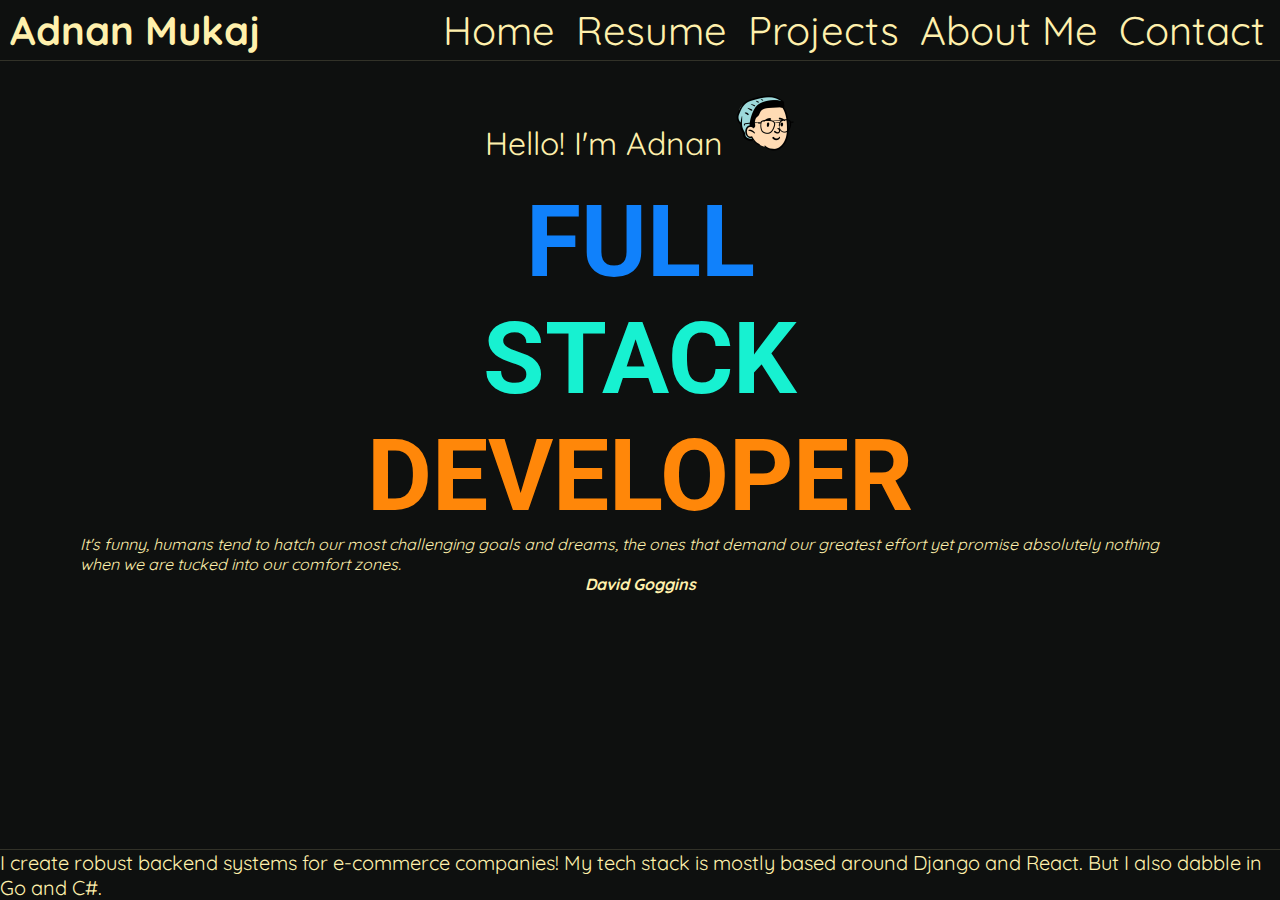
<file: index.html>
<!DOCTYPE html>
<html lang="en">
  <head>
    <meta charset="UTF-8" />
    <meta name="viewport" content="width=device-width, initial-scale=1.0" />
    <link rel="stylesheet" href="main.css" />

    <!-- Imported font from Google Fonts -->
    <link rel="preconnect" href="https://fonts.googleapis.com" />
    <link rel="preconnect" href="https://fonts.gstatic.com" crossorigin />
    <link
      href="https://fonts.googleapis.com/css2?family=Quicksand:wght@300..700&display=swap"
      rel="stylesheet"
    />
    <link
      href="https://fonts.googleapis.com/css2?family=Roboto:ital,wght@0,100;0,300;0,400;0,500;0,700;0,900;1,100;1,300;1,400;1,500;1,700;1,900&display=swap"
      rel="stylesheet"
    />

    <title>Final Project - Adnan Mukaj</title>
  </head>

  <body>
    <nav class="navbar clearfix">
      <h1 class="name">Adnan Mukaj</h1>
      <ul class="navbar-group">
        <a href="/">Home</a>
        <a href="/resume/resume.html">Resume</a>
        <a href="projects/projects.html">Projects</a>
        <a href="about-me/about-me.html">About Me</a>
        <a href="contact/contact.html">Contact</a>
      </ul>
    </nav>
    <div class="container">
      <main class="main-section">
        <div class="main-name">
          Hello! I'm Adnan
          <img src="adnan.png" alt="Animated Character Picture" />
        </div>
        <div class="main-text text-1">Full</div>
        <div class="main-text text-2">Stack</div>
        <div class="main-text text-3">Developer</div>

        <div class="quote">
          <blockquote>
            <em>
              It's funny, humans tend to hatch our most challenging goals and
              dreams, the ones that demand our greatest effort yet promise
              absolutely nothing when we are tucked into our comfort zones.
            </em>
          </blockquote>
          <cite><strong>David Goggins</strong></cite>
        </div>
      </main>
      <footer>
        <p>
          I create robust backend systems for e-commerce companies! My tech
          stack is mostly based around Django and React. But I also dabble in Go
          and C#.
        </p>
      </footer>
    </div>
  </body>
</html>
</file>
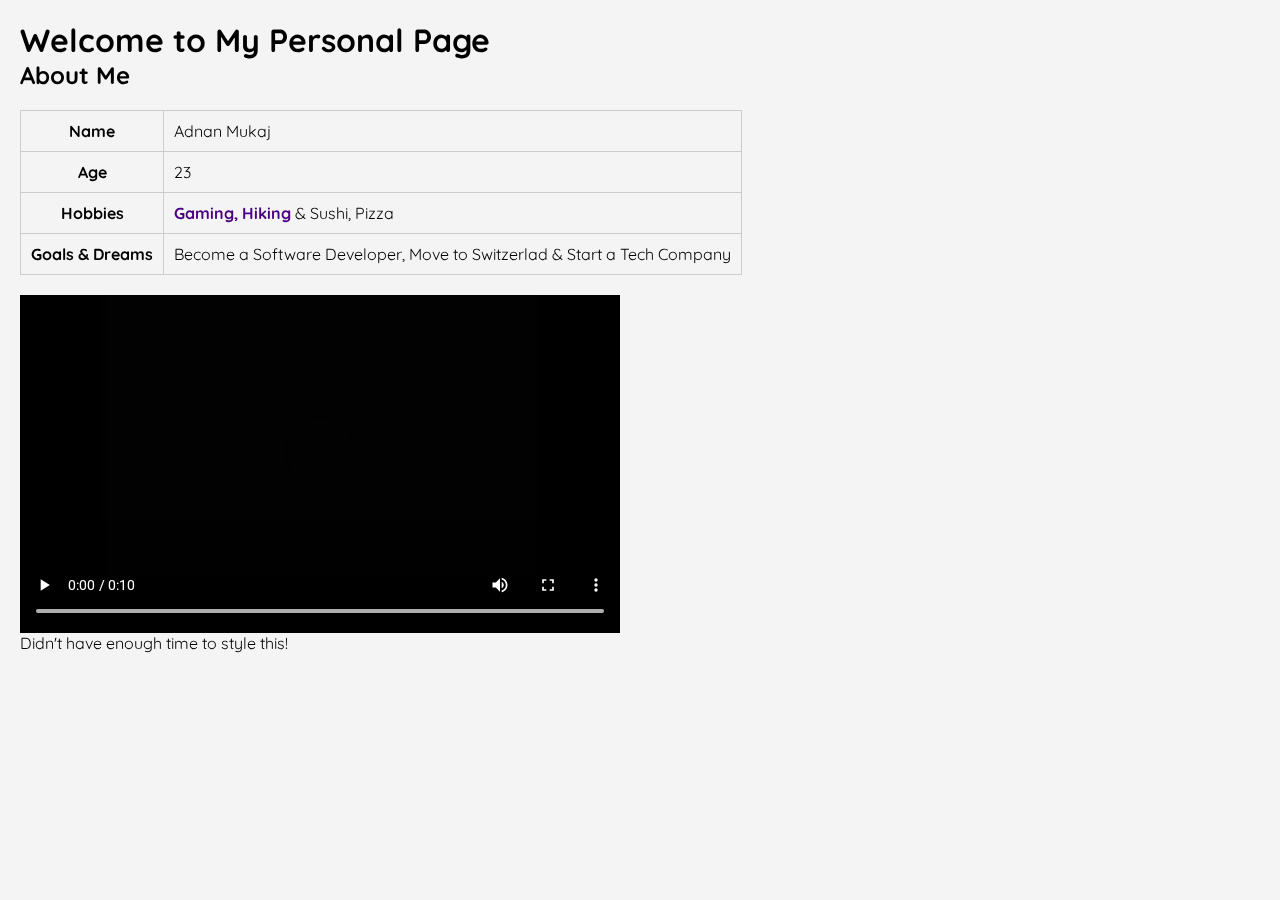
<file: about-me/about-me.html>
<!DOCTYPE html>
<html lang="en">
  <head>
    <meta charset="UTF-8" />
    <meta name="viewport" content="width=device-width, initial-scale=1.0" />
    <link rel="stylesheet" href="about-me.css" />

    <!-- Imported font from Google Fonts -->
    <link rel="preconnect" href="https://fonts.googleapis.com" />
    <link rel="preconnect" href="https://fonts.gstatic.com" crossorigin />
    <link
      href="https://fonts.googleapis.com/css2?family=Quicksand:wght@300..700&display=swap"
      rel="stylesheet"
    />
    <link
      href="https://fonts.googleapis.com/css2?family=Roboto:ital,wght@0,100;0,300;0,400;0,500;0,700;0,900;1,100;1,300;1,400;1,500;1,700;1,900&display=swap"
      rel="stylesheet"
    />

    <title>About Me</title>
    <style>
      video {
        display: block;
        margin-top: 20px;
      }
    </style>
  </head>
  <body>
    <header>
      <h1>Welcome to My Personal Page</h1>
    </header>

    <section>
      <h2>About Me</h2>

      <table>
        <tr>
          <th>Name</th>
          <td>Adnan Mukaj</td>
        </tr>
        <tr>
          <th>Age</th>
          <td>23</td>
        </tr>
        <tr>
          <th>Hobbies</th>
          <td>
            <span class="hobbies">Gaming, Hiking</span> &amp; Sushi, Pizza
          </td>
        </tr>
        <tr>
          <th>Goals &amp; Dreams</th>
          <td>
            Become a Software Developer, Move to Switzerlad &amp; Start a Tech
            Company
          </td>
        </tr>
      </table>

      <video width="600" controls>
        <source src="videoplayback.mp4" type="video/mp4" />
        Your browser does not support the video tag.
      </video>
    </section>

    <footer>Didn't have enough time to style this!</footer>
  </body>
</html>
</file>
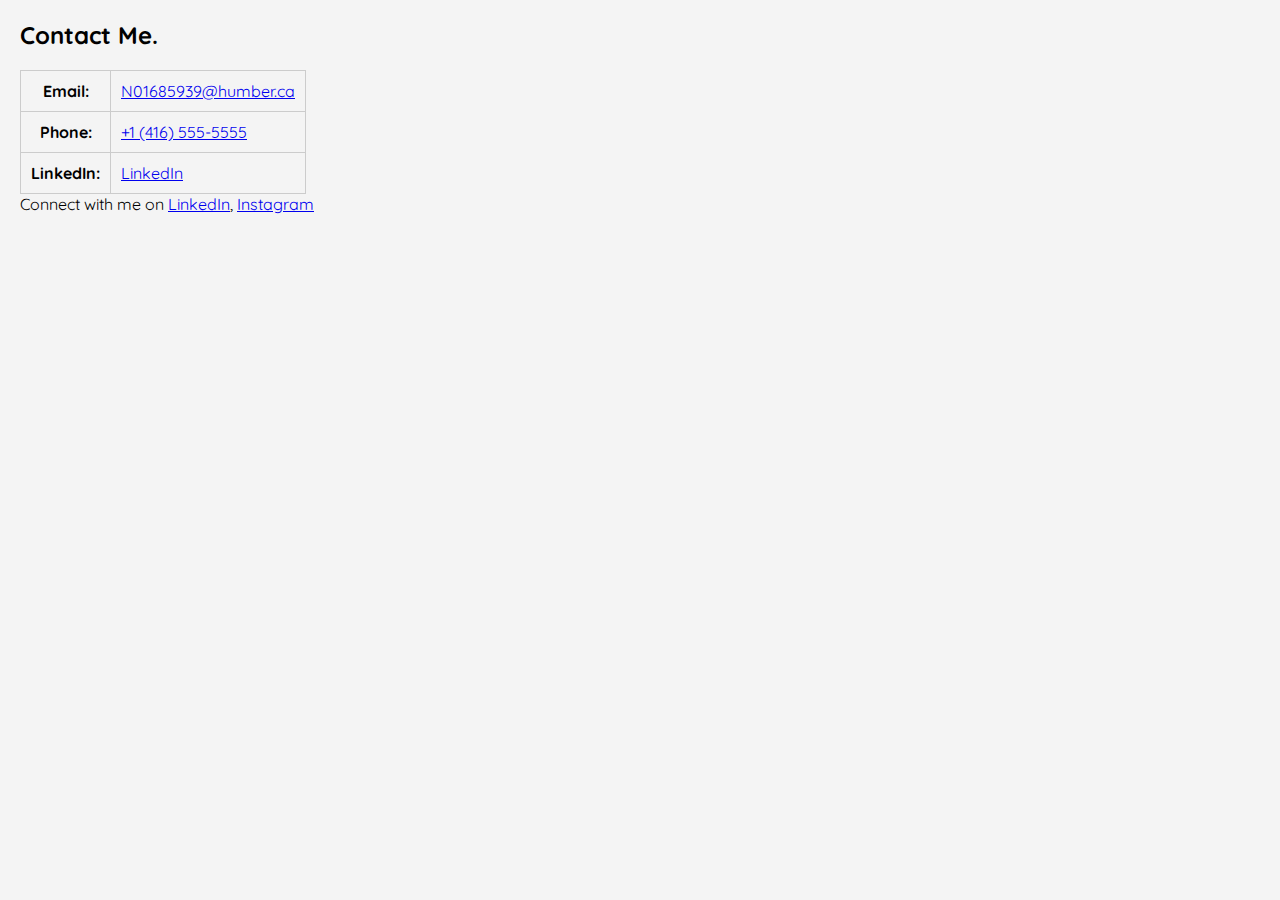
<file: contact/contact.html>
<!DOCTYPE html>
<html lang="en">
  <head>
    <meta charset="UTF-8" />
    <meta name="viewport" content="width=device-width, initial-scale=1.0" />
    <link rel="stylesheet" href="contact.css" />

    <!-- Imported font from Google Fonts -->
    <link rel="preconnect" href="https://fonts.googleapis.com" />
    <link rel="preconnect" href="https://fonts.gstatic.com" crossorigin />
    <link
      href="https://fonts.googleapis.com/css2?family=Quicksand:wght@300..700&display=swap"
      rel="stylesheet"
    />
    <link
      href="https://fonts.googleapis.com/css2?family=Roboto:ital,wght@0,100;0,300;0,400;0,500;0,700;0,900;1,100;1,300;1,400;1,500;1,700;1,900&display=swap"
      rel="stylesheet"
    />
    <title>Contact Info</title>
  </head>
  <body>
    <h2>Contact Me.</h2>
    <table>
      <tr>
        <th>Email:</th>
        <td><a href="mailto:N01685939@humber.ca">N01685939@humber.ca</a></td>
      </tr>
      <tr>
        <th>Phone:</th>
        <td>
          <a href="tel:+14165555555">+1 (416) 555-5555</a>
        </td>
      </tr>
      <tr>
        <th>LinkedIn:</th>
        <td>
          <a href="https://linkedin.com/in/mukaj">LinkedIn</a>
        </td>
      </tr>
    </table>

    <footer>
      <p>
        Connect with me on
        <a href="https://linkedin.com/in/mukaj">LinkedIn</a>,
        <a href="https://instagram.com/adnanmukaj">Instagram</a>
      </p>
    </footer>
  </body>
</html>
</file>
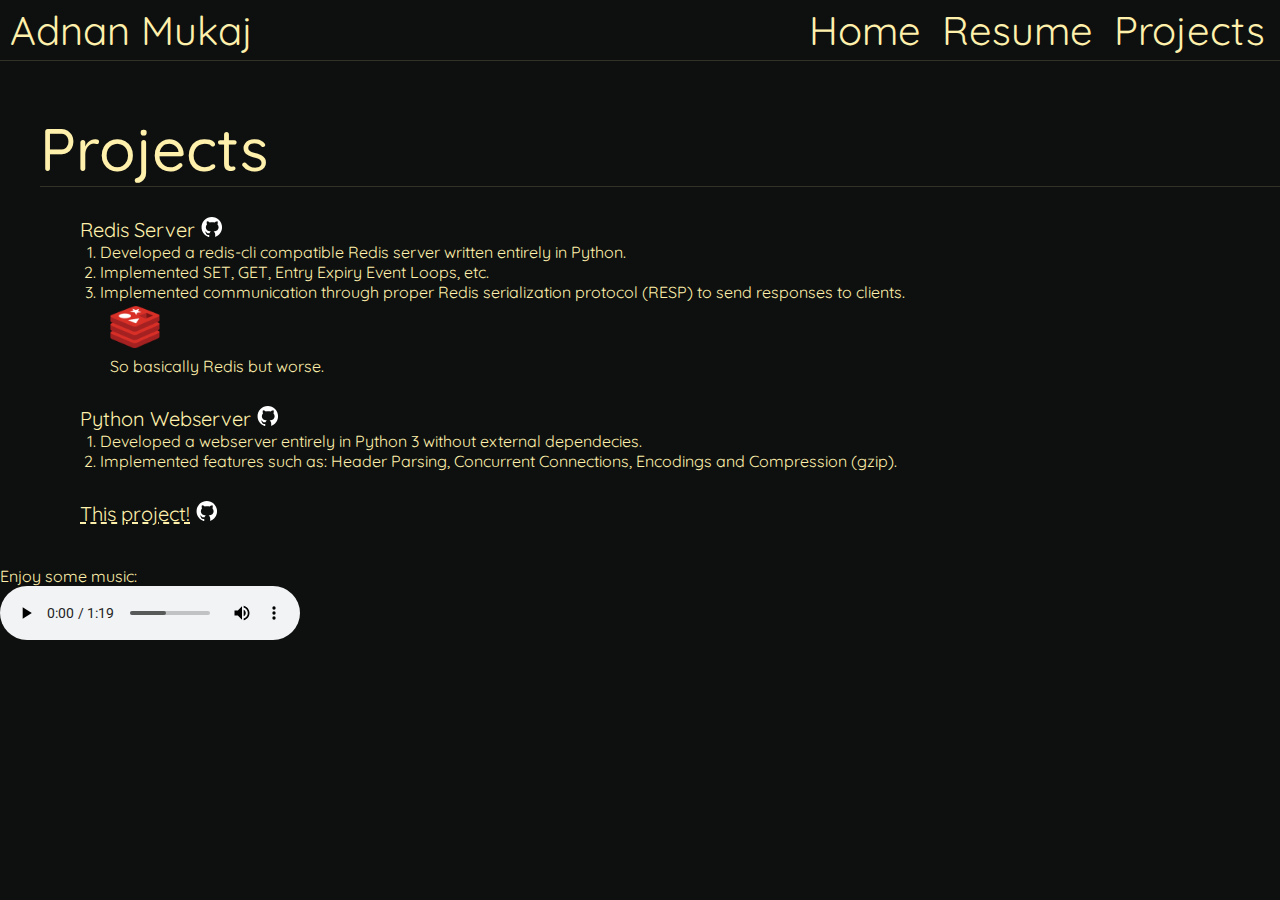
<file: projects/projects.html>
<!DOCTYPE html>
<html lang="en">
  <head>
    <meta charset="UTF-8" />
    <meta name="viewport" content="width=device-width, initial-scale=1.0" />
    <link rel="stylesheet" href="projects.css" />

    <!-- Imported font from Google Fonts -->
    <link rel="preconnect" href="https://fonts.googleapis.com" />
    <link rel="preconnect" href="https://fonts.gstatic.com" crossorigin />
    <link
      href="https://fonts.googleapis.com/css2?family=Quicksand:wght@300..700&display=swap"
      rel="stylesheet"
    />
    <link
      href="https://fonts.googleapis.com/css2?family=Roboto:ital,wght@0,100;0,300;0,400;0,500;0,700;0,900;1,100;1,300;1,400;1,500;1,700;1,900&display=swap"
      rel="stylesheet"
    />

    <title>My Projects</title>
  </head>
  <body>
    <nav class="navbar clearfix">
      <div class="name">Adnan Mukaj</div>
      <div class="navbar-group">
        <a href="/">Home</a>
        <a href="projects.html">Resume</a>
        <a href="/projects">Projects</a>
      </div>
    </nav>
    <div class="projects">
      <h2 class="main-title">Projects</h2>
      <ul class="project-list">
        <li class="project">
          <p class="project-title">Redis Server</p>
          <svg
            xmlns="http://www.w3.org/2000/svg"
            x="0px"
            y="0px"
            width="30"
            height="30"
            viewBox="0,0,300,150"
            style="fill: #ffffff"
          >
            <a href="https://github.com/mukaj/redis-python" target="_blank">
              <g
                fill="#ffffff"
                fill-rule="nonzero"
                stroke="none"
                stroke-width="1"
                stroke-linecap="butt"
                stroke-linejoin="miter"
                stroke-miterlimit="10"
                stroke-dasharray=""
                stroke-dashoffset="0"
                font-family="none"
                font-weight="none"
                font-size="none"
                text-anchor="none"
                style="mix-blend-mode: normal"
              >
                <g transform="scale(8.53333,8.53333)">
                  <path
                    d="M15,3c-6.627,0 -12,5.373 -12,12c0,5.623 3.872,10.328 9.092,11.63c-0.056,-0.162 -0.092,-0.35 -0.092,-0.583v-2.051c-0.487,0 -1.303,0 -1.508,0c-0.821,0 -1.551,-0.353 -1.905,-1.009c-0.393,-0.729 -0.461,-1.844 -1.435,-2.526c-0.289,-0.227 -0.069,-0.486 0.264,-0.451c0.615,0.174 1.125,0.596 1.605,1.222c0.478,0.627 0.703,0.769 1.596,0.769c0.433,0 1.081,-0.025 1.691,-0.121c0.328,-0.833 0.895,-1.6 1.588,-1.962c-3.996,-0.411 -5.903,-2.399 -5.903,-5.098c0,-1.162 0.495,-2.286 1.336,-3.233c-0.276,-0.94 -0.623,-2.857 0.106,-3.587c1.798,0 2.885,1.166 3.146,1.481c0.896,-0.307 1.88,-0.481 2.914,-0.481c1.036,0 2.024,0.174 2.922,0.483c0.258,-0.313 1.346,-1.483 3.148,-1.483c0.732,0.731 0.381,2.656 0.102,3.594c0.836,0.945 1.328,2.066 1.328,3.226c0,2.697 -1.904,4.684 -5.894,5.097c1.098,0.573 1.899,2.183 1.899,3.396v2.734c0,0.104 -0.023,0.179 -0.035,0.268c4.676,-1.639 8.035,-6.079 8.035,-11.315c0,-6.627 -5.373,-12 -12,-12z"
                  ></path>
                </g>
              </g>
            </a>
          </svg>
          <ol>
            <li>
              Developed a redis-cli compatible Redis server written entirely in
              Python.
            </li>
            <li>Implemented SET, GET, Entry Expiry Event Loops, etc.</li>
            <li>
              Implemented communication through proper Redis serialization
              protocol (RESP) to send responses to clients.
            </li>
          </ol>
          <figure>
            <img src="redis_icon.png" />
            <figcaption>So basically Redis but worse.</figcaption>
          </figure>
        </li>
        <li class="project">
          <p class="project-title">Python Webserver</p>
          <svg
            xmlns="http://www.w3.org/2000/svg"
            x="0px"
            y="0px"
            width="30"
            height="30"
            viewBox="0,0,300,150"
            style="fill: #ffffff"
          >
            <a href="https://github.com/mukaj/python-webserver" target="_blank">
              <g
                fill="#ffffff"
                fill-rule="nonzero"
                stroke="none"
                stroke-width="1"
                stroke-linecap="butt"
                stroke-linejoin="miter"
                stroke-miterlimit="10"
                stroke-dasharray=""
                stroke-dashoffset="0"
                font-family="none"
                font-weight="none"
                font-size="none"
                text-anchor="none"
                style="mix-blend-mode: normal"
              >
                <g transform="scale(8.53333,8.53333)">
                  <path
                    d="M15,3c-6.627,0 -12,5.373 -12,12c0,5.623 3.872,10.328 9.092,11.63c-0.056,-0.162 -0.092,-0.35 -0.092,-0.583v-2.051c-0.487,0 -1.303,0 -1.508,0c-0.821,0 -1.551,-0.353 -1.905,-1.009c-0.393,-0.729 -0.461,-1.844 -1.435,-2.526c-0.289,-0.227 -0.069,-0.486 0.264,-0.451c0.615,0.174 1.125,0.596 1.605,1.222c0.478,0.627 0.703,0.769 1.596,0.769c0.433,0 1.081,-0.025 1.691,-0.121c0.328,-0.833 0.895,-1.6 1.588,-1.962c-3.996,-0.411 -5.903,-2.399 -5.903,-5.098c0,-1.162 0.495,-2.286 1.336,-3.233c-0.276,-0.94 -0.623,-2.857 0.106,-3.587c1.798,0 2.885,1.166 3.146,1.481c0.896,-0.307 1.88,-0.481 2.914,-0.481c1.036,0 2.024,0.174 2.922,0.483c0.258,-0.313 1.346,-1.483 3.148,-1.483c0.732,0.731 0.381,2.656 0.102,3.594c0.836,0.945 1.328,2.066 1.328,3.226c0,2.697 -1.904,4.684 -5.894,5.097c1.098,0.573 1.899,2.183 1.899,3.396v2.734c0,0.104 -0.023,0.179 -0.035,0.268c4.676,-1.639 8.035,-6.079 8.035,-11.315c0,-6.627 -5.373,-12 -12,-12z"
                  ></path>
                </g>
              </g>
            </a>
          </svg>
          <ol>
            <li>
              Developed a webserver entirely in Python 3 without external
              dependecies.
            </li>
            <li>
              Implemented features such as: Header Parsing, Concurrent
              Connections, Encodings and Compression (gzip).
            </li>
          </ol>
        </li>
        <li class="project" title="Very META, I know.">
          <p class="project-title">This project!</p>
          <svg
            xmlns="http://www.w3.org/2000/svg"
            x="0px"
            y="0px"
            width="30"
            height="30"
            viewBox="0,0,300,150"
            style="fill: #ffffff"
          >
            <a href="https://github.com/mukaj/CPAN134-Final" target="_blank">
              <g
                fill="#ffffff"
                fill-rule="nonzero"
                stroke="none"
                stroke-width="1"
                stroke-linecap="butt"
                stroke-linejoin="miter"
                stroke-miterlimit="10"
                stroke-dasharray=""
                stroke-dashoffset="0"
                font-family="none"
                font-weight="none"
                font-size="none"
                text-anchor="none"
                style="mix-blend-mode: normal"
              >
                <g transform="scale(8.53333,8.53333)">
                  <path
                    d="M15,3c-6.627,0 -12,5.373 -12,12c0,5.623 3.872,10.328 9.092,11.63c-0.056,-0.162 -0.092,-0.35 -0.092,-0.583v-2.051c-0.487,0 -1.303,0 -1.508,0c-0.821,0 -1.551,-0.353 -1.905,-1.009c-0.393,-0.729 -0.461,-1.844 -1.435,-2.526c-0.289,-0.227 -0.069,-0.486 0.264,-0.451c0.615,0.174 1.125,0.596 1.605,1.222c0.478,0.627 0.703,0.769 1.596,0.769c0.433,0 1.081,-0.025 1.691,-0.121c0.328,-0.833 0.895,-1.6 1.588,-1.962c-3.996,-0.411 -5.903,-2.399 -5.903,-5.098c0,-1.162 0.495,-2.286 1.336,-3.233c-0.276,-0.94 -0.623,-2.857 0.106,-3.587c1.798,0 2.885,1.166 3.146,1.481c0.896,-0.307 1.88,-0.481 2.914,-0.481c1.036,0 2.024,0.174 2.922,0.483c0.258,-0.313 1.346,-1.483 3.148,-1.483c0.732,0.731 0.381,2.656 0.102,3.594c0.836,0.945 1.328,2.066 1.328,3.226c0,2.697 -1.904,4.684 -5.894,5.097c1.098,0.573 1.899,2.183 1.899,3.396v2.734c0,0.104 -0.023,0.179 -0.035,0.268c4.676,-1.639 8.035,-6.079 8.035,-11.315c0,-6.627 -5.373,-12 -12,-12z"
                  ></path>
                </g>
              </g>
            </a>
          </svg>
        </li>
      </ul>
    </div>
    <br />
    <p>Enjoy some music:</p>
    <audio src="lo-fi-background.mp3" controls />
  </body>
</html>
</file>
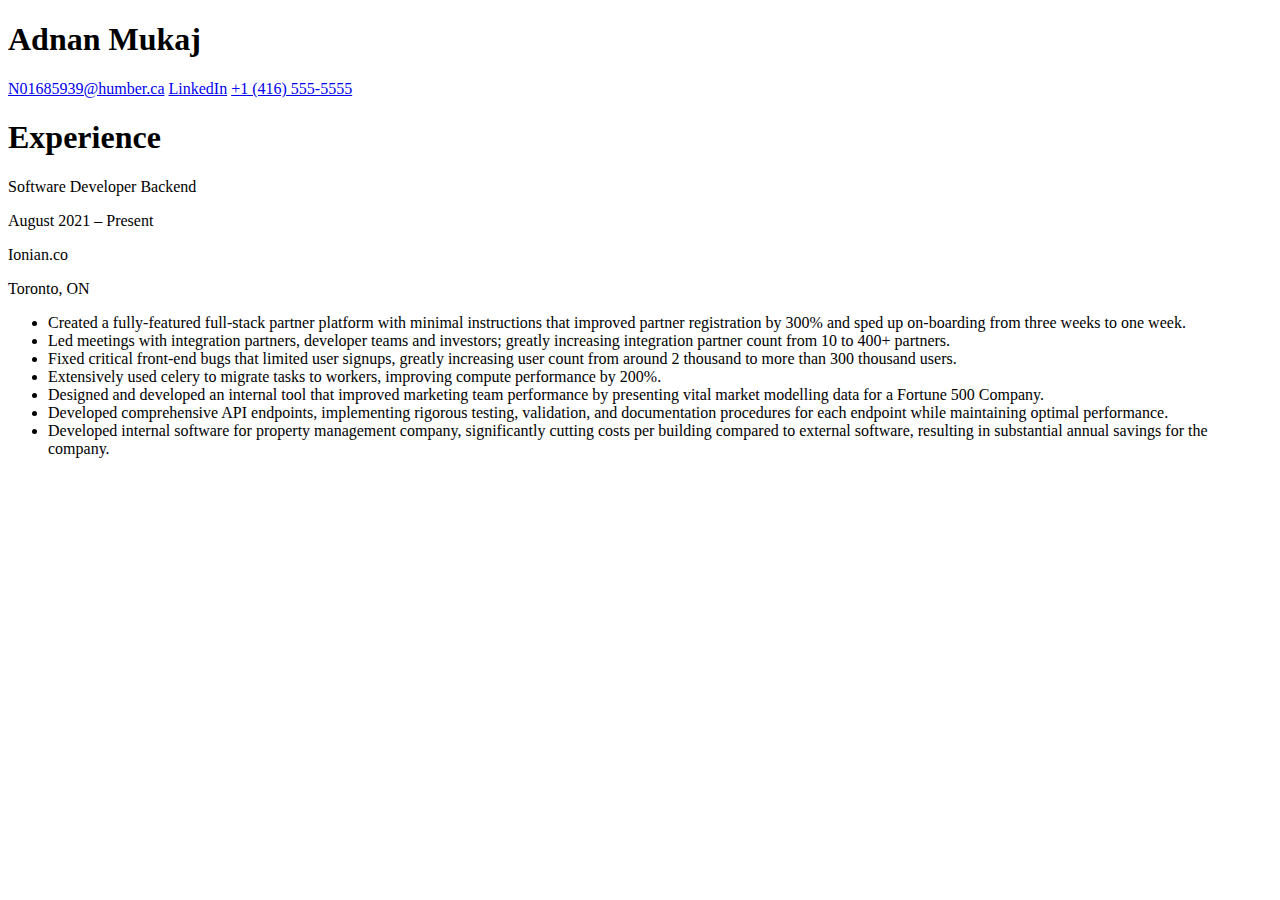
<file: resume/resume.html>
<!DOCTYPE html>
<html lang="en">
  <head>
    <meta charset="UTF-8" />
    <meta name="viewport" content="width=device-width, initial-scale=1.0" />
    <title>Resume</title>
  </head>
  <body>
    <h1 class="name">Adnan Mukaj</h1>
    <div class="contact-info">
      <a href="mailto:N01685939@humber.ca">N01685939@humber.ca</a>
      <a href="https://linkedin.com/in/mukaj">LinkedIn</a>
      <a href="tel:+14165555555">+1 (416) 555-5555</a>
    </div>
    <div class="experience">
      <h1 class="experience-title">Experience</h1>
      <!--Mostly to separate the different positions, not really for styling -->
      <div class="job">
        <div class="title-period">
          <p class="job-title">Software Developer Backend</p>
          <p>August 2021 &ndash; Present</p>
        </div>
        <div class="company-location">
          <p class="company-name">Ionian.co</p>
          <p class="company-location">Toronto, ON</p>
        </div>
        <ul class="description">
          <li>
            Created a fully-featured full-stack partner platform with minimal
            instructions that improved partner registration by 300% and sped up
            on-boarding from three weeks to one week.
          </li>
          <li>
            Led meetings with integration partners, developer teams and
            investors; greatly increasing integration partner count from 10 to
            400+ partners.
          </li>
          <li>
            Fixed critical front-end bugs that limited user signups, greatly
            increasing user count from around 2 thousand to more than 300
            thousand users.
          </li>
          <li>
            Extensively used celery to migrate tasks to workers, improving
            compute performance by 200%.
          </li>
          <li>
            Designed and developed an internal tool that improved marketing team
            performance by presenting vital market modelling data for a Fortune
            500 Company.
          </li>
          <li>
            Developed comprehensive API endpoints, implementing rigorous
            testing, validation, and documentation procedures for each endpoint
            while maintaining optimal performance.
          </li>
          <li>
            Developed internal software for property management company,
            significantly cutting costs per building compared to external
            software, resulting in substantial annual savings for the company.
          </li>
        </ul>
      </div>
    </div>
  </body>
</html>
</file>
<file: main.css>
* {
  margin: 0;
  padding: 0;
  box-sizing: border-box;
  font-family: "Quicksand";
  color: #fff0ac;
}

body {
  background-color: #0e100f;
}

.navbar {
  clear: both;
  border-bottom: 1px solid rgb(50 50 40);
  padding: 5px 10px;
}

.clearfix::after {
  content: "";
  clear: both;
  display: block;
}

.name {
  float: left;
  font-size: 40px;
}

.quote {
  display: flex;
  align-items: center;
  margin: auto 80px;
  flex-direction: column;
}

.navbar-group {
  font-size: 40px;
  float: right;
  a {
    text-decoration: none;
    margin: 0 5px;
    &:hover {
      color: #1081fb;
      text-decoration: underline;
    }
  }
}

/* Main Section */

.main-section {
  width: 100vw;
  margin: 30px 0;
}

.main-name {
  text-align: center;
  font-size: 32px;
  margin-bottom: 20px;
}

.main-text {
  display: flex;
  align-items: center;
  justify-content: center;
  font-size: 100px;
  font-weight: 700;
  text-transform: uppercase;
  font-family: "Roboto";
}

.text-1 {
  color: #1081fb;
}

.text-2 {
  color: #17f1d1;
}

.text-3 {
  color: #ff8709;
}

body {
  min-height: 100vh; /* So that the footer won't collapse*/
  display: flex;
  flex-direction: column;
}

.container {
  display: flex;
  flex-direction: column;
  flex-grow: 1;
}

main {
  flex: 1;
}

footer {
  display: flex;
  justify-content: center;
  border-top: 1px solid rgb(50 50 40);
  font-size: 20px;
}
</file>
<file: about-me/about-me.css>
* {
  margin: 0;
  padding: 0;
  box-sizing: border-box;
  font-family: "Quicksand";
}

body {
  background-color: #f4f4f4;
  padding: 20px;
}

table {
  border-collapse: collapse;
  margin-top: 20px;
}
table,
th,
td {
  border: 1px solid #ccc;
}
th,
td {
  padding: 10px;
}

.hobbies {
  color: indigo;
  font-weight: 800;
}
</file>
<file: contact/contact.css>
* {
  margin: 0;
  padding: 0;
  box-sizing: border-box;
  font-family: "Quicksand";
}

body {
  background-color: #f4f4f4;
  padding: 20px;
}

table {
  border-collapse: collapse;
  margin-top: 20px;
}
table,
th,
td {
  border: 1px solid #ccc;
}
th,
td {
  padding: 10px;
}
</file>
<file: projects/projects.css>
* {
  margin: 0;
  padding: 0;
  box-sizing: border-box;
  font-family: "Quicksand";
  color: #fff0ac;
}

body {
  background-color: #0e100f;
}

.navbar {
  clear: both;
  border-bottom: 1px solid rgb(50 50 40);
  padding: 5px 10px;
}

.clearfix::after {
  content: "";
  clear: both;
  display: block;
}

.name {
  float: left;
  font-size: 40px;
}

.navbar-group {
  font-size: 40px;
  float: right;
  a {
    text-decoration: none;
    margin: 0 5px;
    &:hover {
      color: #1081fb;
      text-decoration: underline;
    }
  }
}

/* Main Content */

.projects {
  margin: 50px 0 0 40px;
  font-family: "Roboto";
}

.main-title {
  border-bottom: 1px solid rgb(50 50 40);
  font-size: 60px;
  font-weight: 500;
}

li {
  margin-left: 20px;
}

.project {
  margin: 20px 40px;
  list-style: none;
}

.project-title {
  display: inline-block;
  font-size: 20px;
}

.project:last-of-type .project-title {
  text-decoration: underline dashed;
}

figure {
  margin-left: 30px;
  img {
    width: 50px;
  }
}
</file>
